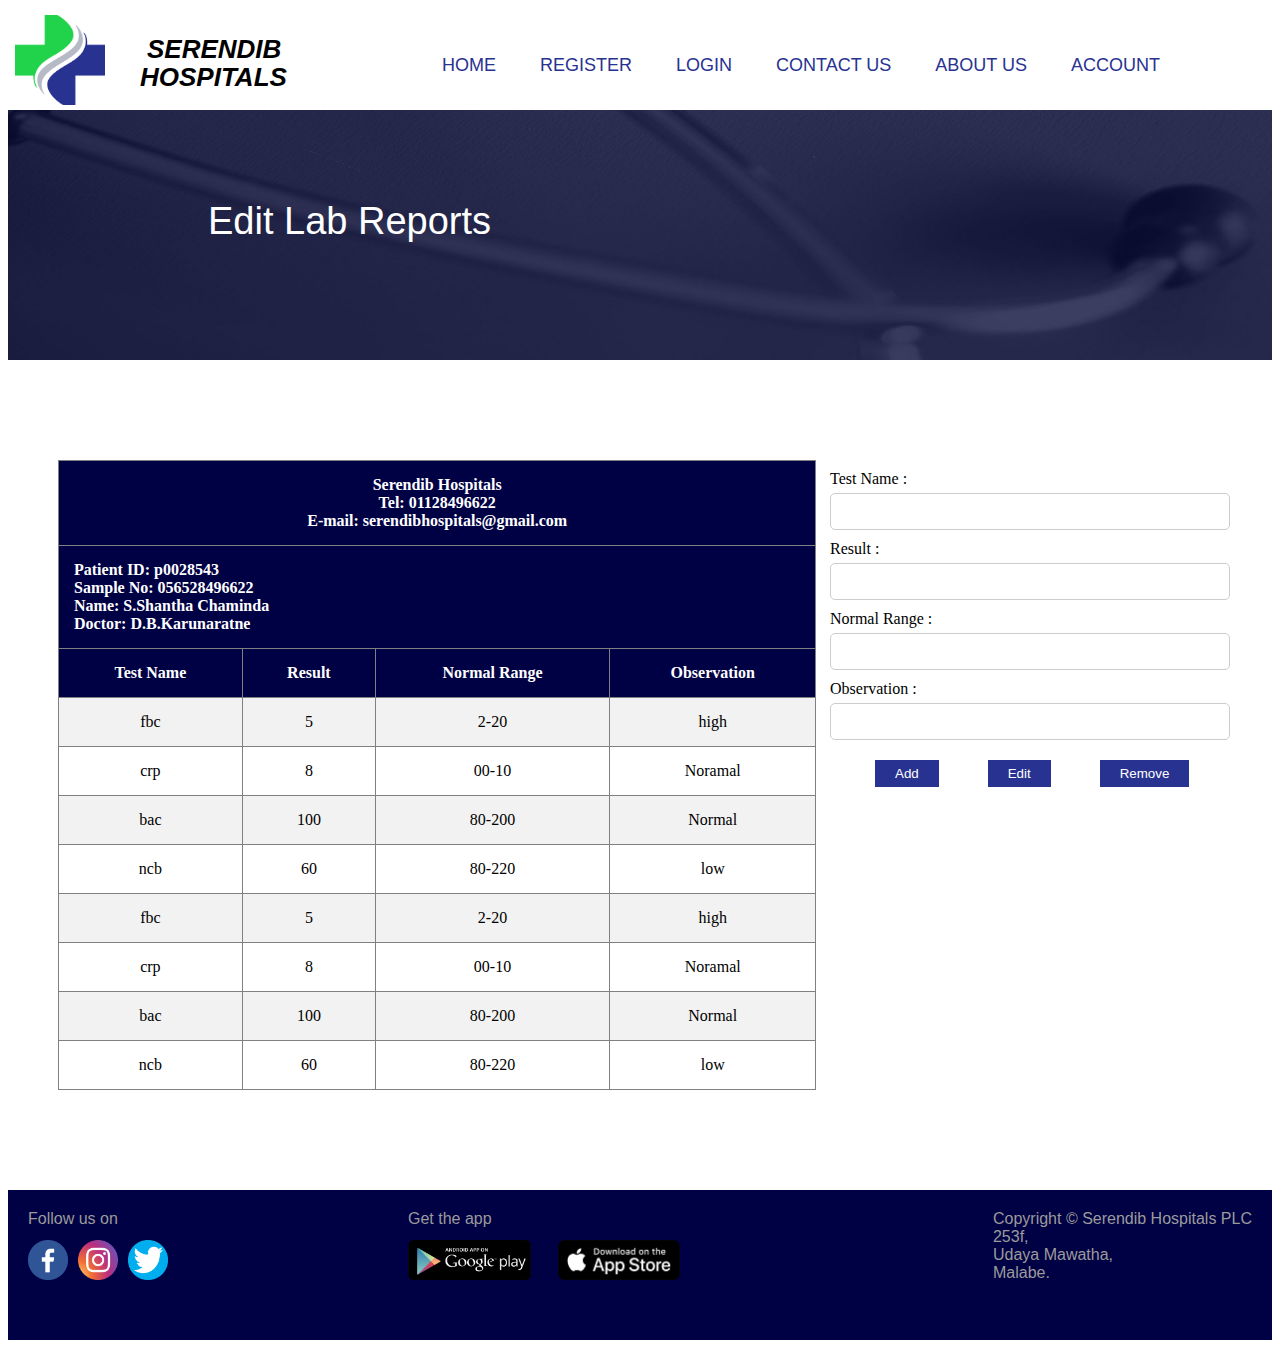
<file: GenReports.html>
<!DOCTYPE>
<html>

<head>
<title>Generate-Reports</title>
<link rel="stylesheet" type="text/css" href="styles/GenReports.css">
<script type="text/javascript" src="js/GenReports.js"></script>

</head>

<body>

<!--header-->
 
	<header>
		<img class="logo"  src="images/logo.png" alt="Serendib Hospitals"  border ="0" height="90px"  width ="90px">
			

		<nav>
		<a href="home.html"> HOME</a>
		<a href="register.html"> REGISTER</a>
		<a href="login.html">LOGIN</a>
		<a href="contact us.html"> CONTACT US</a>
		<a href="about us.html"> ABOUT US</a>
		<a href="account.html">  ACCOUNT</a>
	</nav>
			
			
			
		<i>
			<h2 class = "title1"> SERENDIB </h2> <br>
			<h2 class = "title2"> HOSPITALS </h2> <br>
		</i>
			
			
	</header> <br>
	<hr class = "hr">
<!-- header-->

<!-- heading -->
	<div class="htext">
	  <img src="images/head.jpg" alt="img" style="width:100%; height:250px; margin-left: 0;">
	  
	  <div class="top-left">Edit Lab Reports</div>
	  
	</div>
		

<!-- table -->


	<div class="container">
		<div class="labtable">
			<table id="table" border="1" >
				
				<tr>
					<th colspan="4" class="th1">Serendib Hospitals <br>
									Tel: 01128496622 <br>
									E-mail: serendibhospitals@gmail.com
					</th>
				</tr>

				<tr>
					<th colspan="4" class="th2">Patient ID: p0028543 <br>
									Sample No: 056528496622 <br>
									Name: S.Shantha Chaminda <br>
									Doctor: D.B.Karunaratne
					</th>
				</tr>

				<tr class="th1">
					<th>Test Name</th>
					<th>Result</th>
					<th>Normal Range</th>
					<th>Observation</th>					
				</tr>
				<tr>
					<td>fbc</td>
					<td>5</td>
					<td>2-20</td>
					<td>high</td>
				</tr>
				<tr>
					<td>crp</td>
					<td>8</td>
					<td>00-10</td>
					<td>Noramal</td>
				</tr>
				<tr>
					<td>bac</td>
					<td>100</td>
					<td>80-200</td>
					<td>Normal</td>
				</tr>
				<tr>
					<td>ncb</td>
					<td>60</td>
					<td>80-220</td>
					<td>low</td>
				</tr>
				<tr>
					<td>fbc</td>
					<td>5</td>
					<td>2-20</td>
					<td>high</td>
				</tr>
				<tr>
					<td>crp</td>
					<td>8</td>
					<td>00-10</td>
					<td>Noramal</td>
				</tr>
				<tr>
					<td>bac</td>
					<td>100</td>
					<td>80-200</td>
					<td>Normal</td>
				</tr>
				<tr>
					<td>ncb</td>
					<td>60</td>
					<td>80-220</td>
					<td>low</td>
				</tr>
			</table>
		</div>
	
		<div class="edit">
			Test Name :<input type="text" name="tname" id="tname">
			Result :<input type="text" name="result" id="result">
			Normal Range :<input type="text" name="range" id="range">
			Observation :<input type="text" name="ob" id="ob">

			<button class="btn" onclick="addHtmlTableRow();">Add</button>
			<button class="btn" onclick="editHtmlTblSelectedRow();">Edit</button>
			<button class="btn" onclick="removeSelectedRow();">Remove</button>
		</div>
	</div>



	
<!-- footer -->

	<div class="footer">
		<div class= "follow">Follow us on </div>
		<div class="getthe">Get the app </div>
		<div class="copy">Copyright &copy; Serendib Hospitals PLC <br> 253f, <br>Udaya Mawatha,<br> Malabe. </div>

		<div class="socialbuttons">
			<a href="https://www.facebook.com"><img src="images/footer/fb.png" alt="facebook" class="fb"></a>
			<a href="https://www.instagram.com"><img src="images/footer/insta.webp" alt="instagram" class="insta"></a>
			<a href="https://www.twitter.com"><img src="images/footer/twitter.png" alt="twitter" class="twitter"></a>
			<a href="https://www.play.google.com"><img src="images/footer/android.png" alt="play store" class="android"></a>
			<a href="https://www.apple.com/ios/app-store/"><img src="images/footer/ios.png" alt="app store" class="ios" ></a>
		</div>

	</div>
	
<script type="text/javascript">
	selectedRowToInput();
</script>
<!-- end of page -->
</body>
</html>
</file>
<file: styles/GenReports.css>
*HOSPITAL MANAGEMENT SYSTEM*/


 /*Header*/
header{
	display: inline;
	overflow: hidden;
	padding: 20px 10px;	
}

header a{
	text-decoration:none;
	padding:20px;
	color: #283291;
	font-family: 'Roboto', sans-serif;
	text-shadow: rgba(0,0,0,.01) 0 0 1px;
	font-size:18px;
 }

header a:hover {
  color: 21d34b;
}
  
img.logo {
	position:absolute;
	top:15px;
	left:15px;
	
}	 
 
 
h2.title1{
	position:absolute;
	top:12px;
	left:147px;
	font-family: 'Roboto', sans-serif;
	font-size:26px;
	
 }
 
 h2.title2{
	position:absolute;
	top:40px;
	left:140px;
	font-family: 'Roboto', sans-serif;
	font-size:26px;
	
 }
 
 h2{
	 text-align:center;
	font-family: 'Roboto', sans-serif;
	font-size:25px;
 }
 
 nav{
	 position:absolute;
	 right:100px;
	 top:55px;
 }

.hr{
	border:0px solid #283291;
	margin-top:40px;
	
 }
 /*Header*/

 /*heading*/

.htext {
  position: relative;
  text-align: center;
  color: white;
}

.top-left {
  position: absolute;
  top: 90px;
  left: 200px;
  font-family: 'Roboto', sans-serif;
  text-shadow: rgba(0,0,0,.01) 0 0 1px;
  font-size:38px;

}

.last{
	position: relative;
}


/*table*/

.container{
	overflow: hidden;
}

th,td{
	padding: 15px;
}
.th1 {
  background-color: #000044;
  color: white;
  
}

.th2{
	background-color: #000044;
    color: white;
	text-align: left;
}

.th3{
	background-color: #110076;
	color: white; 
}

tr:nth-child(even) {
	background-color: #f2f2f2;
}

td{
	text-align: center;
	padding: 15px;
}

table {
  	border-collapse: collapse;
  	width: 60%;
  	position: relative;
  	left: 50px;
  	margin-bottom: 100px;
  	margin-top: 100px;
  	

}
	
.edit{
	position: absolute;
	right: 50px;
	top: 470px;
}

.edit input{
	display: block;
	margin-bottom: 10px;
}

input[type=text]{
	width: 400px;
	border: 1px solid #ccc;
	border-radius: 5px;
	padding: 10px;
	margin-top: 5px;
}

tr{
	transition: all .25s ease-in-out;
}

tr:hover{
	background-color: 21d34b;
	cursor: pointer;
}

.btn{
	background-color: #283291;
	color: white;
	padding: 6px 20px;
	border: none;
	border-radius: 0px;
	cursor: pointer; 
	margin-top: 10px;
	margin-left: 45px;
}

.btn:hover{
	background-color: 21d34b;
}

/*table*/
 

 /***************** footer ****************/


.footer {
background-color: #000044;
font-family : 'Roboto', sans-serif;
color: #9b9b9b;
position: relative;
width: 100%;
height: 150px;
}

.follow{
	position: absolute;
	top: 20px;
	left: 20px;
}

.getthe{
	position: absolute;
	top: 20px;
	left: 400px;
}


.copy{
	position: absolute;
	right: 20px;
	top: 20px;
}


.fb,.insta,.twitter{
	height :40px;
	width : 40px;
	position: absolute;

}

.fb{
	top: 50px;
	left: 20px;
}

.insta{
	top: 50px;
	left: 70px;
}

.twitter{
	top: 50px;
	left:120px;
}

.android, .ios{
	position: absolute;
	height: 40px;
	width: auto;
}

.android {
	top: 50px;
	left: 400px;
}

.ios{
	top: 50px;
	left: 550px;
}


 /***************** footer ****************/
</file>
